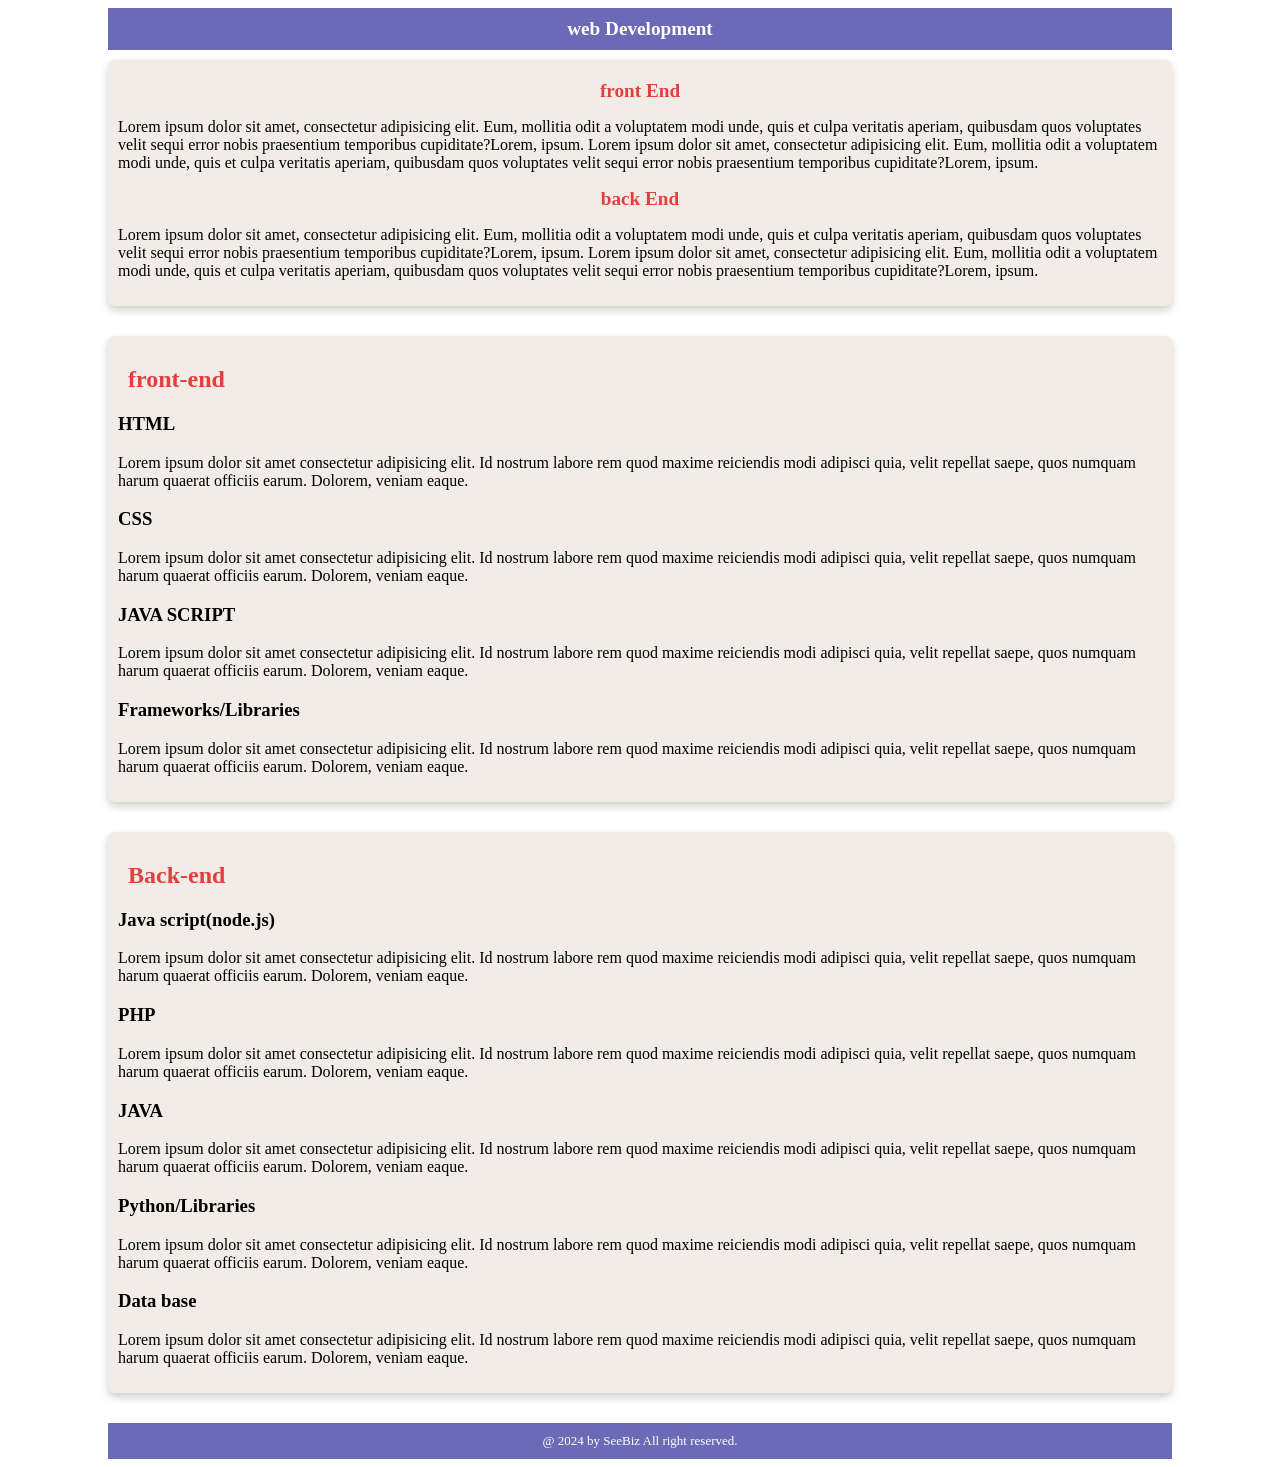
<file: html-works/assigment-1/index.html>
<!DOCTYPE html>
<html lang="en">
<head>
    <meta charset="UTF-8">
    <meta name="viewport" content="width=device-width, initial-scale=1.0">
    <link rel="stylesheet" href="style.css">
    <title>Document</title>
</head>
<body>
    <div id="container">
        <div id="web">web Development</div>
    <div id="font-back-end">
        <div><h2 class="front-end">front End</h2>
        <p>Lorem ipsum dolor sit amet, consectetur adipisicing elit. Eum, mollitia odit a voluptatem modi unde, quis et culpa veritatis aperiam, quibusdam quos voluptates velit sequi error nobis praesentium temporibus cupiditate?Lorem, ipsum.
        Lorem ipsum dolor sit amet, consectetur adipisicing elit. Eum, mollitia odit a voluptatem modi unde, quis et culpa veritatis aperiam, quibusdam quos voluptates velit sequi error nobis praesentium temporibus cupiditate?Lorem, ipsum.
        </p>
        </div>
    <div>
        <div class="front-end">back End</div>
        <p>Lorem ipsum dolor sit amet, consectetur adipisicing elit. Eum, mollitia odit a voluptatem modi unde, quis et culpa veritatis aperiam, quibusdam quos voluptates velit sequi error nobis praesentium temporibus cupiditate?Lorem, ipsum.
        Lorem ipsum dolor sit amet, consectetur adipisicing elit. Eum, mollitia odit a voluptatem modi unde, quis et culpa veritatis aperiam, quibusdam quos voluptates velit sequi error nobis praesentium temporibus cupiditate?Lorem, ipsum.
        </p>
    </div>
    </div>
    <div class="section-1">
        <h2 class="heading">front-end</h2>
        <div>
            <h3>HTML</h3>
            <p>Lorem ipsum dolor sit amet consectetur adipisicing elit. Id nostrum labore rem quod maxime reiciendis modi adipisci quia, velit repellat saepe, quos numquam harum quaerat officiis earum. Dolorem, veniam eaque.</p>
        <!-- </div> -->
        <div>
            <h3>CSS</h3>
            <p>Lorem ipsum dolor sit amet consectetur adipisicing elit. Id nostrum labore rem quod maxime reiciendis modi adipisci quia, velit repellat saepe, quos numquam harum quaerat officiis earum. Dolorem, veniam eaque.</p>
        </div>
        <div>
            <h3>JAVA SCRIPT</h3>
            <p>Lorem ipsum dolor sit amet consectetur adipisicing elit. Id nostrum labore rem quod maxime reiciendis modi adipisci quia, velit repellat saepe, quos numquam harum quaerat officiis earum. Dolorem, veniam eaque.</p>
        </div>
        <div>
            <h3>Frameworks/Libraries</h3>
            <p>Lorem ipsum dolor sit amet consectetur adipisicing elit. Id nostrum labore rem quod maxime reiciendis modi adipisci quia, velit repellat saepe, quos numquam harum quaerat officiis earum. Dolorem, veniam eaque.</p>
        </div>
    </div>
    </div>
    <div class="section-1">
        <h2 class="heading">Back-end</h2>
        <div>
            <h3>Java script(node.js)</h2>
            <p>Lorem ipsum dolor sit amet consectetur adipisicing elit. Id nostrum labore rem quod maxime reiciendis modi adipisci quia, velit repellat saepe, quos numquam harum quaerat officiis earum. Dolorem, veniam eaque.</p>
        <!-- </div> -->
        <div>
            <h3>PHP</h3>
            <p>Lorem ipsum dolor sit amet consectetur adipisicing elit. Id nostrum labore rem quod maxime reiciendis modi adipisci quia, velit repellat saepe, quos numquam harum quaerat officiis earum. Dolorem, veniam eaque.</p>
        </div>
        <div>
            <h3>JAVA</h3>
            <p>Lorem ipsum dolor sit amet consectetur adipisicing elit. Id nostrum labore rem quod maxime reiciendis modi adipisci quia, velit repellat saepe, quos numquam harum quaerat officiis earum. Dolorem, veniam eaque.</p>
        </div>
        <div>
            <h3>Python/Libraries</h3>
            <p>Lorem ipsum dolor sit amet consectetur adipisicing elit. Id nostrum labore rem quod maxime reiciendis modi adipisci quia, velit repellat saepe, quos numquam harum quaerat officiis earum. Dolorem, veniam eaque.</p>
        </div>
        <div>
            <h3>Data base</h3>
            <p>Lorem ipsum dolor sit amet consectetur adipisicing elit. Id nostrum labore rem quod maxime reiciendis modi adipisci quia, velit repellat saepe, quos numquam harum quaerat officiis earum. Dolorem, veniam eaque.</p>
        </div>
    </div>
    </div>
    <div id="web-1">@ 2024 by SeeBiz All right reserved.</div>
    </div>
</body>
</html>
</file>
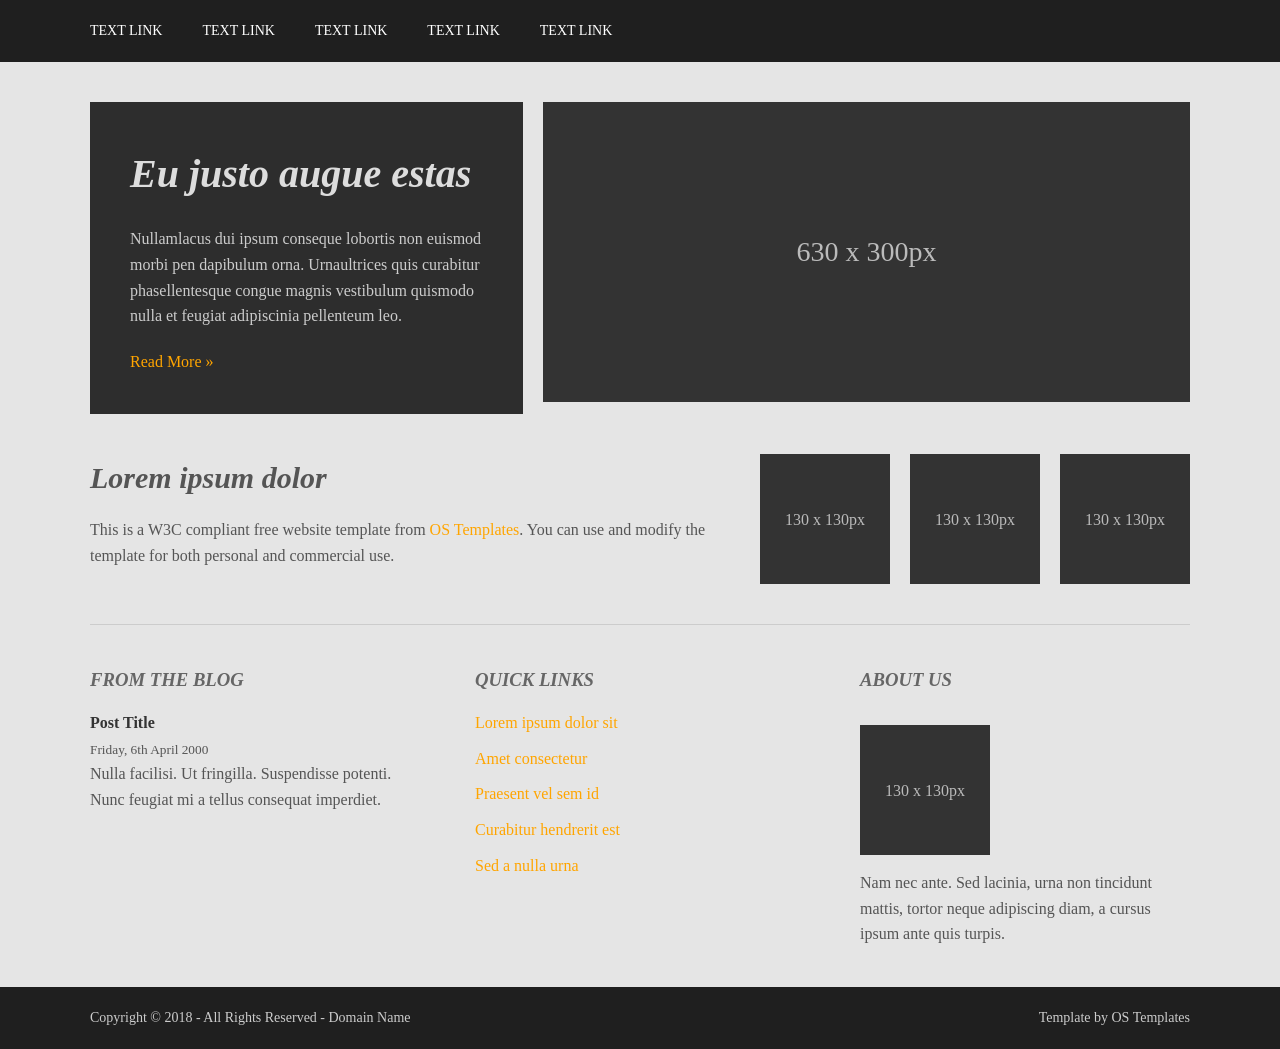
<file: html-works/assigment-2/index.html>
<!DOCTYPE html>
<html lang="en">
<head>
<meta charset="UTF-8">
<title>Dark Template</title>
<link rel="stylesheet" href="style.css">
</head>
<body>

<!-- Top Navigation -->
<header class="top-nav">
  <div class="container">
    <nav>
      <a href="#">TEXT LINK</a>
      <a href="#">TEXT LINK</a>
      <a href="#">TEXT LINK</a>
      <a href="#">TEXT LINK</a>
      <a href="#">TEXT LINK</a>
    </nav>
  </div>
</header>

<!-- Hero Section -->
<section class="hero container">
  <div class="hero-left">
    <h1>Eu justo augue estas</h1>
    <p>
      Nullamlacus dui ipsum conseque lobortis non euismod morbi pen
      dapibulum orna. Urnaultrices quis curabitur phasellentesque
      congue magnis vestibulum quismodo nulla et feugiat adipiscinia
      pellenteum leo.
    </p>
    <a href="#" class="btn">Read More »</a>
  </div>

  <div class="hero-right">
    <div class="img-large">630 x 300px</div>
  </div>
</section>

<!-- Intro Section -->
<section class="intro container">
  <div class="intro-text">
    <h2>Lorem ipsum dolor</h2>
    <p>
      This is a W3C compliant free website template from
      <span class="highlight">OS Templates</span>.
      You can use and modify the template for both personal and commercial use.
    </p>
  </div>

  <div class="intro-images">
    <div class="img-small">130 x 130px</div>
    <div class="img-small">130 x 130px</div>
    <div class="img-small">130 x 130px</div>
  </div>
</section>

<!-- Divider -->
<div class="divider container"></div>

<!-- Bottom Section -->
<section class="bottom container">

  <div class="col">
    <h3>FROM THE BLOG</h3>
    <h4>Post Title</h4>
    <small>Friday, 6th April 2000</small>
    <p>
      Nulla facilisi. Ut fringilla. Suspendisse potenti.
      Nunc feugiat mi a tellus consequat imperdiet.
    </p>
  </div>

  <div class="col">
    <h3>QUICK LINKS</h3>
    <ul>
      <li><a href="#">Lorem ipsum dolor sit</a></li>
      <li><a href="#">Amet consectetur</a></li>
      <li><a href="#">Praesent vel sem id</a></li>
      <li><a href="#">Curabitur hendrerit est</a></li>
      <li><a href="#">Sed a nulla urna</a></li>
    </ul>
  </div>

  <div class="col about">
    <h3>ABOUT US</h3>
    <div class="img-small">130 x 130px</div>
    <p>
      Nam nec ante. Sed lacinia, urna non tincidunt mattis,
      tortor neque adipiscing diam, a cursus ipsum ante quis turpis.
    </p>
  </div>

</section>

<!-- Footer -->
<footer class="footer">
  <div class="container footer-content">
    <p>Copyright © 2018 - All Rights Reserved - Domain Name</p>
    <p>Template by OS Templates</p>
  </div>
</footer>

</body>
</html>
</file>
<file: html-works/assigment-1/style.css>
#container{
    padding-left:100px;
    padding-right:100px;
}

#web{
    background-color: rgb(106, 106, 182);
    padding: 10px;
    color: white;
    font-size: larger;
    text-align: center;
    font-weight: bolder;
}

#font-back-end{
    margin-top: 10px;
    background-color: rgb(241, 237, 230);
    padding: 10px;
    border-radius: 7px;
    box-shadow: 0 4px 8px rgba(0, 0, 0, 0.2);
}

.front-end {
    margin-top: 10px;
    color: rgb(226, 63, 63);
    text-align: center;
    font-size: larger;
    font-weight: bold;
}

.section-1 {
   background-color: rgb(241, 237, 230);
   padding: 10px;
   margin-top: 30px;
   border-radius: 7px;
    box-shadow: 0 4px 8px rgba(0, 0, 0, 0.2);
}

.heading {
    color: rgb(226, 63, 63);
    margin-left: 10px;
}

#web-1{
   background-color: rgb(106, 106, 182);
    padding: 10px;
    color: white;
    font-size: small;
    text-align: center;
    margin-top: 30px;
}
</file>
<file: html-works/assigment-2/style.css>
/* Reset */
* {
  margin: 0;
  padding: 0;
  box-sizing: border-box;
}

body {
  font-family: Georgia, serif;
  background: #e5e5e5;
  color: #555;
  line-height: 1.6;
}

.container {
  width: 1100px;
  margin: auto;
}

/* Top Navigation */
.top-nav {
  background: #1f1f1f;
  padding: 20px 0;
}

.top-nav nav {
  display: flex;
  gap: 40px;
}

.top-nav a {
  color: #fff;
  text-decoration: none;
  font-size: 14px;
}

.top-nav a:hover {
  color: orange;
}

/* Hero */
.hero {
  display: flex;
  gap: 20px;
  margin: 40px auto;
}

.hero-left {
  background: #2d2d2d;
  color: #ccc;
  padding: 40px;
  width: 40%;
}

.hero-left h1 {
  font-size: 40px;
  font-style: italic;
  margin-bottom: 20px;
  color: #ddd;
}

.hero-left .btn {
  display: inline-block;
  margin-top: 20px;
  color: orange;
  text-decoration: none;
}

.hero-right {
  width: 60%;
}

.img-large {
  background: #333;
  color: #bbb;
  display: flex;
  align-items: center;
  justify-content: center;
  height: 300px;
  font-size: 28px;
}

/* Intro */
.intro {
  display: flex;
  justify-content: space-between;
  margin-bottom: 30px;
}

.intro-text {
  width: 60%;
}

.intro h2 {
  font-style: italic;
  font-size: 30px;
  margin-bottom: 15px;
}

.highlight {
  color: orange;
}

.intro-images {
  display: flex;
  gap: 20px;
  align-items: center;
}

.img-small {
  width: 130px;
  height: 130px;
  background: #333;
  color: #bbb;
  display: flex;
  align-items: center;
  justify-content: center;
  font-size: 16px;
}

/* Divider */
.divider {
  border-top: 1px solid #ccc;
  margin: 40px auto;
}

/* Bottom Section */
.bottom {
  display: flex;
  justify-content: space-between;
  margin-bottom: 40px;
}

.col {
  width: 30%;
}

.col h3 {
  font-style: italic;
  margin-bottom: 15px;
  color: #666;
}

.col h4 {
  color: #333;
}

.col ul {
  list-style: none;
}

.col ul li {
  margin-bottom: 10px;
}

.col ul li a {
  text-decoration: none;
  color: orange;
}

.about {
  display: flex;
  flex-direction: column;
  gap: 15px;
}

/* Footer */
.footer {
  background: #1f1f1f;
  color: #ccc;
  padding: 20px 0;
}

.footer-content {
  display: flex;
  justify-content: space-between;
  font-size: 14px;
}
</file>
